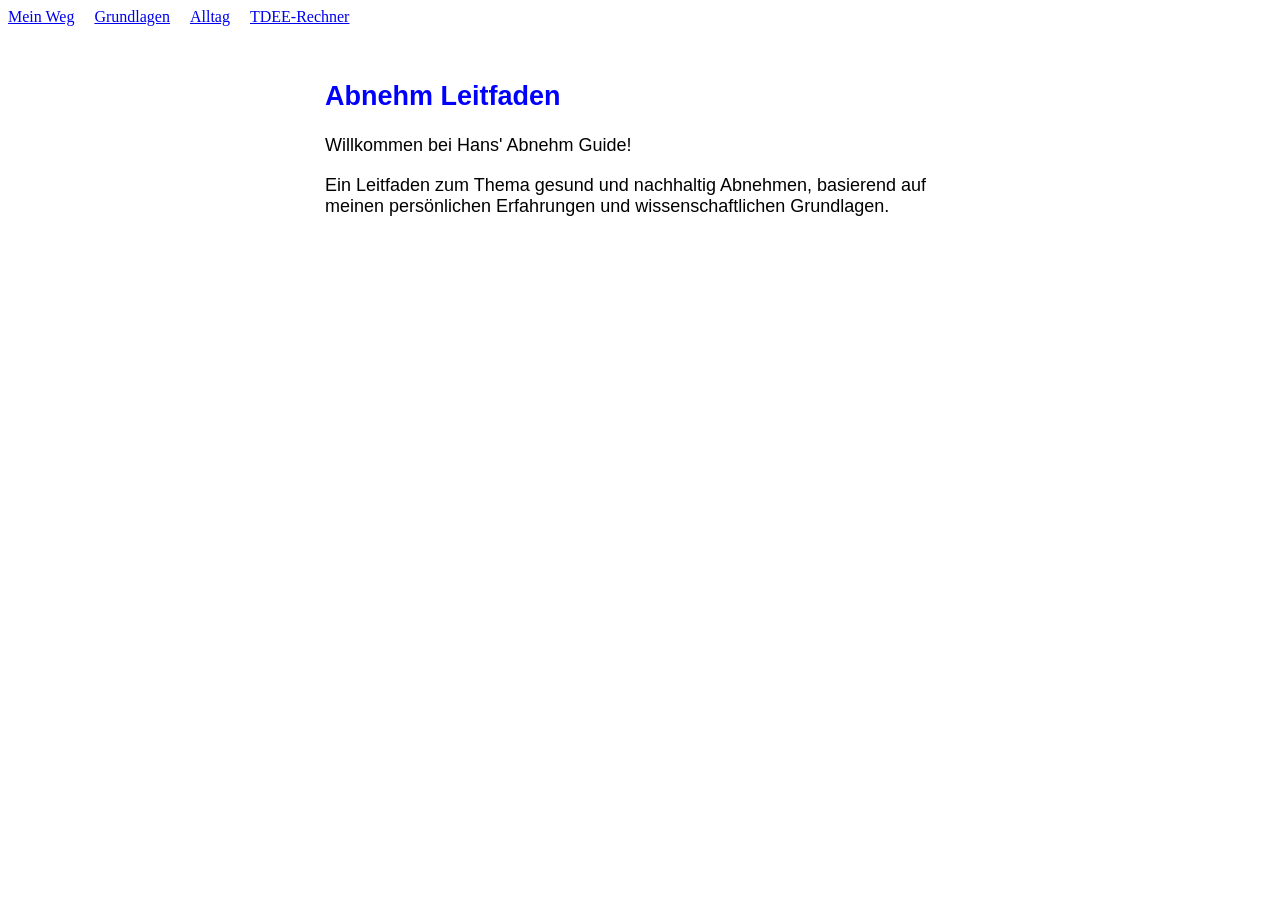
<file: index.html>
<!DOCTYPE html>
<html>
<head>
    <title>Hans' Abnehm Guide</title>
    <link rel="stylesheet" type="text/css" href="style.css">
    <meta name=viewport content="width=device-width, initial-scale=1">
</head>
<body>
    <nav>
        <a href="mein-weg.html">Mein Weg</a>
        <a href="grundlagen.html">Grundlagen</a>
        <a href="alltag.html">Alltag</a>
        <a href="rechner.html">TDEE-Rechner</a>
    </nav>
      
    <article>
    <h1 class="headline">Abnehm Leitfaden</h1>
    
            <p>
                Willkommen bei Hans' Abnehm Guide!
            </p>
            <p>
                Ein Leitfaden zum Thema gesund und nachhaltig Abnehmen, basierend auf meinen persönlichen
                Erfahrungen und wissenschaftlichen Grundlagen.
            </p>
    </article>

    <script src="script.js"></script>

</body>
</html>
</file>
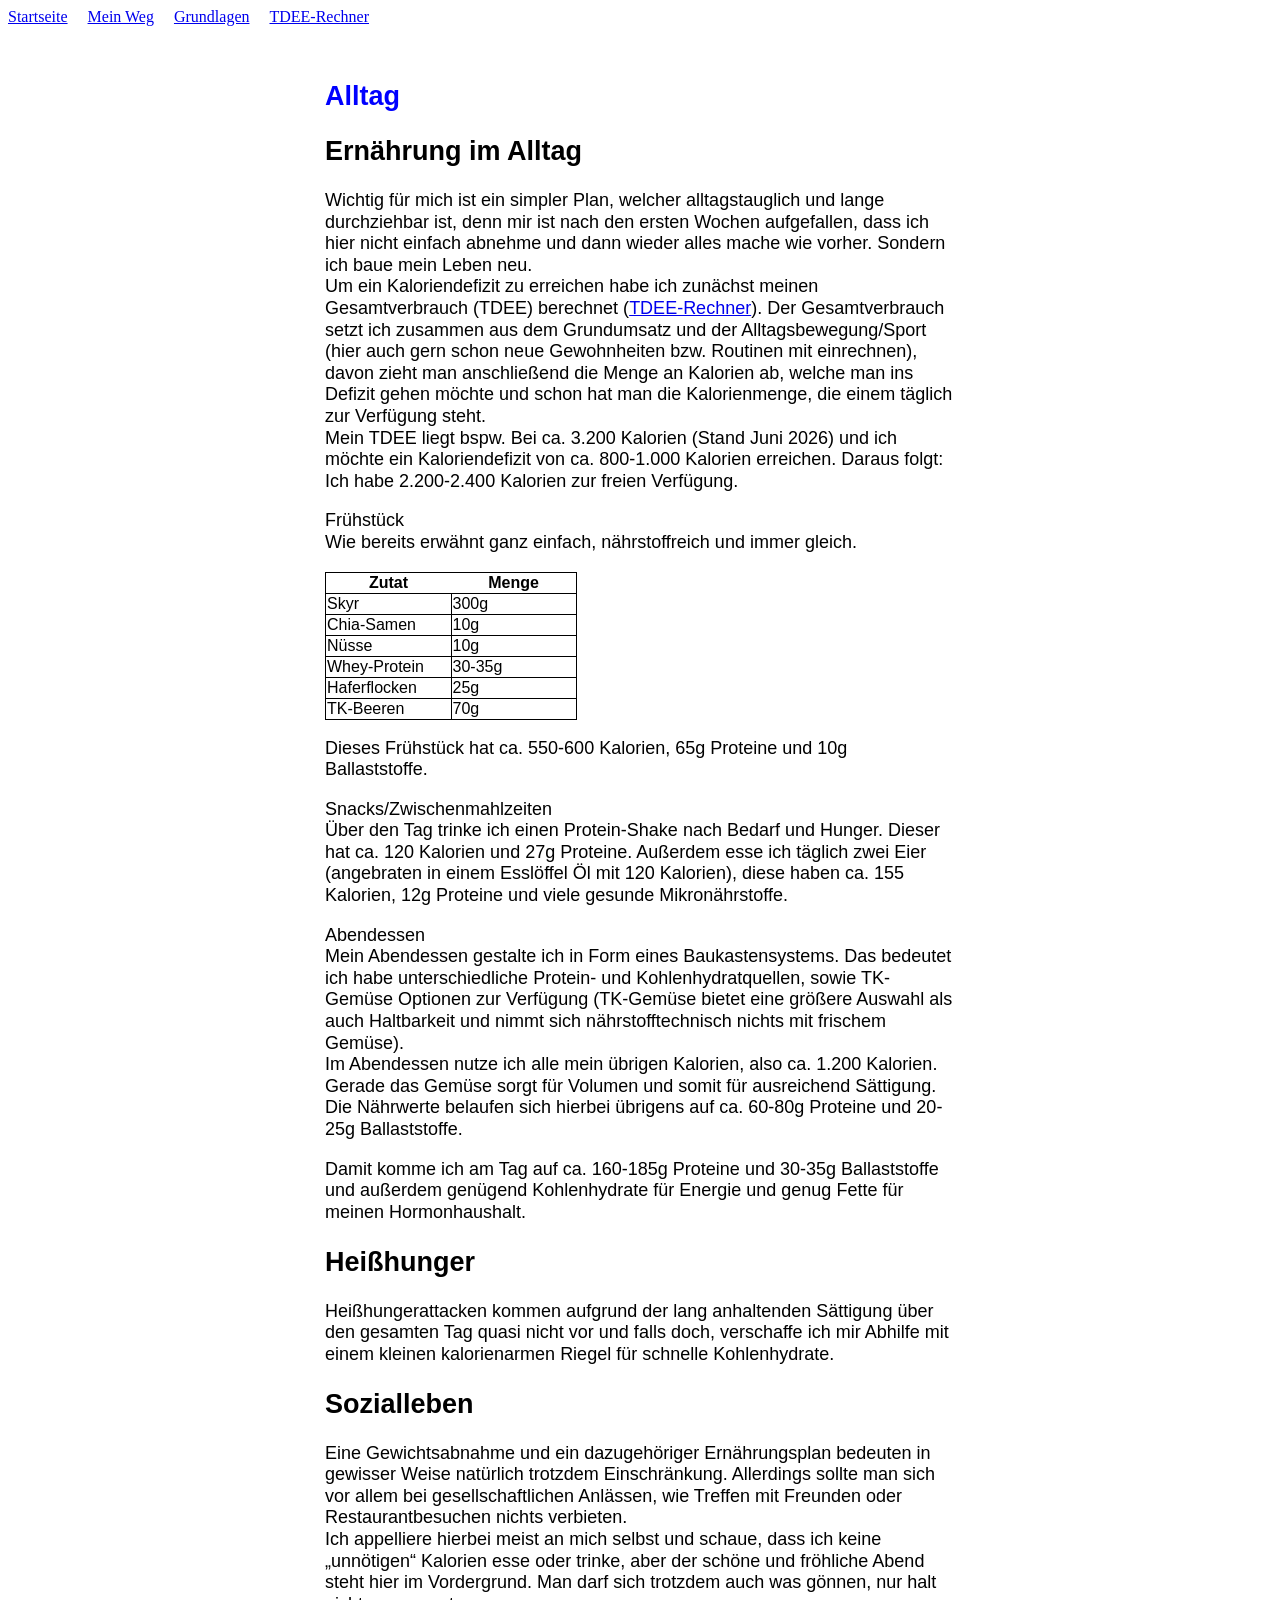
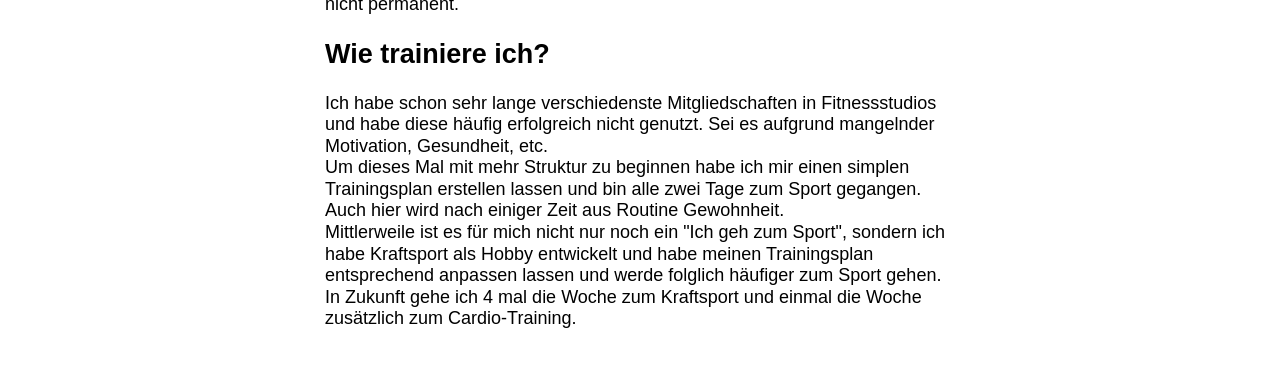
<file: alltag.html>
<html>
    <head>
    <title>Alltag</title>
    <link rel="stylesheet" type="text/css" href="style.css">
    <meta name=viewport content="width=device-width, initial-scale=1">
    </head>

    <body>
        <nav>
            <a href="index.html">Startseite</a>
            <a href="mein-weg.html">Mein Weg</a>
            <a href="grundlagen.html">Grundlagen</a>
            <a href="rechner.html">TDEE-Rechner</a>
        </nav>

        <article>
            <h1 class="headline">Alltag</h1>

            <h2 class="chapter">Ernährung im Alltag</h2>
            <p>
                Wichtig für mich ist ein simpler Plan, welcher alltagstauglich und lange durchziehbar ist,
denn mir ist nach den ersten Wochen aufgefallen, dass ich hier nicht einfach abnehme
und dann wieder alles mache wie vorher. Sondern ich baue mein Leben neu. <br>
Um ein Kaloriendefizit zu erreichen habe ich zunächst meinen Gesamtverbrauch (TDEE)
berechnet (<a href="rechner.html">TDEE-Rechner</a>). Der Gesamtverbrauch setzt ich
zusammen aus dem Grundumsatz und der Alltagsbewegung/Sport (hier auch gern schon
neue Gewohnheiten bzw. Routinen mit einrechnen), davon zieht man anschließend die
Menge an Kalorien ab, welche man ins Defizit gehen möchte und schon hat man die
Kalorienmenge, die einem täglich zur Verfügung steht. <br>
Mein TDEE liegt bspw. Bei ca. 3.200 Kalorien (Stand Juni 2026) und ich möchte ein Kaloriendefizit von ca.
800-1.000 Kalorien erreichen. Daraus folgt: Ich habe 2.200-2.400 Kalorien zur freien
Verfügung.
            </p>
            <p>
                Frühstück<br>
Wie bereits erwähnt ganz einfach, nährstoffreich und immer gleich.
            </p>
            <table class="breakfast">
                <tr>
                    <th>Zutat</th>
                    <th>Menge</th>
                </tr>
                <tr>
                    <td>Skyr</td>
                    <td>300g</td>
                </tr>
                <tr>
                    <td>Chia-Samen</td>
                    <td>10g</td>
                </tr>
                <tr>
                    <td>Nüsse</td>
                    <td>10g</td>
                </tr>
                <tr>
                    <td>Whey-Protein</td>
                    <td>30-35g</td>
                </tr>
                <tr>
                    <td>Haferflocken</td>
                    <td>25g</td>
                </tr>
                <tr>
                    <td>TK-Beeren</td>
                    <td>70g</td>
                </tr>
            </table>
            <p>
                Dieses Frühstück hat ca. 550-600 Kalorien, 65g Proteine und 10g Ballaststoffe.
            </p>
            <p>
                Snacks/Zwischenmahlzeiten<br>
Über den Tag trinke ich einen Protein-Shake nach Bedarf und Hunger. Dieser hat ca. 120
Kalorien und 27g Proteine. Außerdem esse ich täglich zwei Eier (angebraten in einem
Esslöffel Öl mit 120 Kalorien), diese haben ca. 155 Kalorien, 12g Proteine und viele
gesunde Mikronährstoffe.
            </p>
            <p>
                Abendessen<br>
Mein Abendessen gestalte ich in Form eines Baukastensystems. Das bedeutet ich habe
unterschiedliche Protein- und Kohlenhydratquellen, sowie TK-Gemüse Optionen zur
Verfügung (TK-Gemüse bietet eine größere Auswahl als auch Haltbarkeit und nimmt sich
nährstofftechnisch nichts mit frischem Gemüse). <br>
Im Abendessen nutze ich alle mein übrigen Kalorien, also ca. 1.200 Kalorien.
Gerade das Gemüse sorgt für Volumen und somit für ausreichend Sättigung.
Die Nährwerte belaufen sich hierbei übrigens auf ca. 60-80g Proteine und 20-25g
Ballaststoffe.
            </p>
            <p>
                Damit komme ich am Tag auf ca. 160-185g Proteine und 30-35g Ballaststoffe und
außerdem genügend Kohlenhydrate für Energie und genug Fette für meinen
Hormonhaushalt.
            </p>

            <h2 class="chapter">Heißhunger</h2>
            <p>
                Heißhungerattacken kommen aufgrund der lang anhaltenden Sättigung über den
gesamten Tag quasi nicht vor und falls doch, verschaffe ich mir Abhilfe mit einem kleinen
kalorienarmen Riegel für schnelle Kohlenhydrate.
            </p>

            <h2 class="chapter">Sozialleben</h2>
            <p>
                Eine Gewichtsabnahme und ein dazugehöriger Ernährungsplan bedeuten in gewisser
Weise natürlich trotzdem Einschränkung. Allerdings sollte man sich vor allem bei
gesellschaftlichen Anlässen, wie Treffen mit Freunden oder Restaurantbesuchen nichts
verbieten. <br>
Ich appelliere hierbei meist an mich selbst und schaue, dass ich keine „unnötigen“
Kalorien esse oder trinke, aber der schöne und fröhliche Abend steht hier im Vordergrund.
Man darf sich trotzdem auch was gönnen, nur halt nicht permanent.
            </p>

            <h2 class="chapter">Wie trainiere ich?</h2>
            <p>
                Ich habe schon sehr lange verschiedenste Mitgliedschaften in Fitnessstudios und habe
diese häufig erfolgreich nicht genutzt. Sei es aufgrund mangelnder Motivation,
Gesundheit, etc. <br>
Um dieses Mal mit mehr Struktur zu beginnen habe ich mir einen simplen Trainingsplan
erstellen lassen und bin alle zwei Tage zum Sport gegangen. Auch hier wird nach einiger
Zeit aus Routine Gewohnheit. <br>
Mittlerweile ist es für mich nicht nur noch ein "Ich geh zum Sport", sondern ich habe
Kraftsport als Hobby entwickelt und habe meinen Trainingsplan entsprechend anpassen
lassen und werde folglich häufiger zum Sport gehen. In Zukunft gehe ich 4 mal die Woche
zum Kraftsport und einmal die Woche zusätzlich zum Cardio-Training.
            </p>
        </article>
    </body>
</html>
</file>
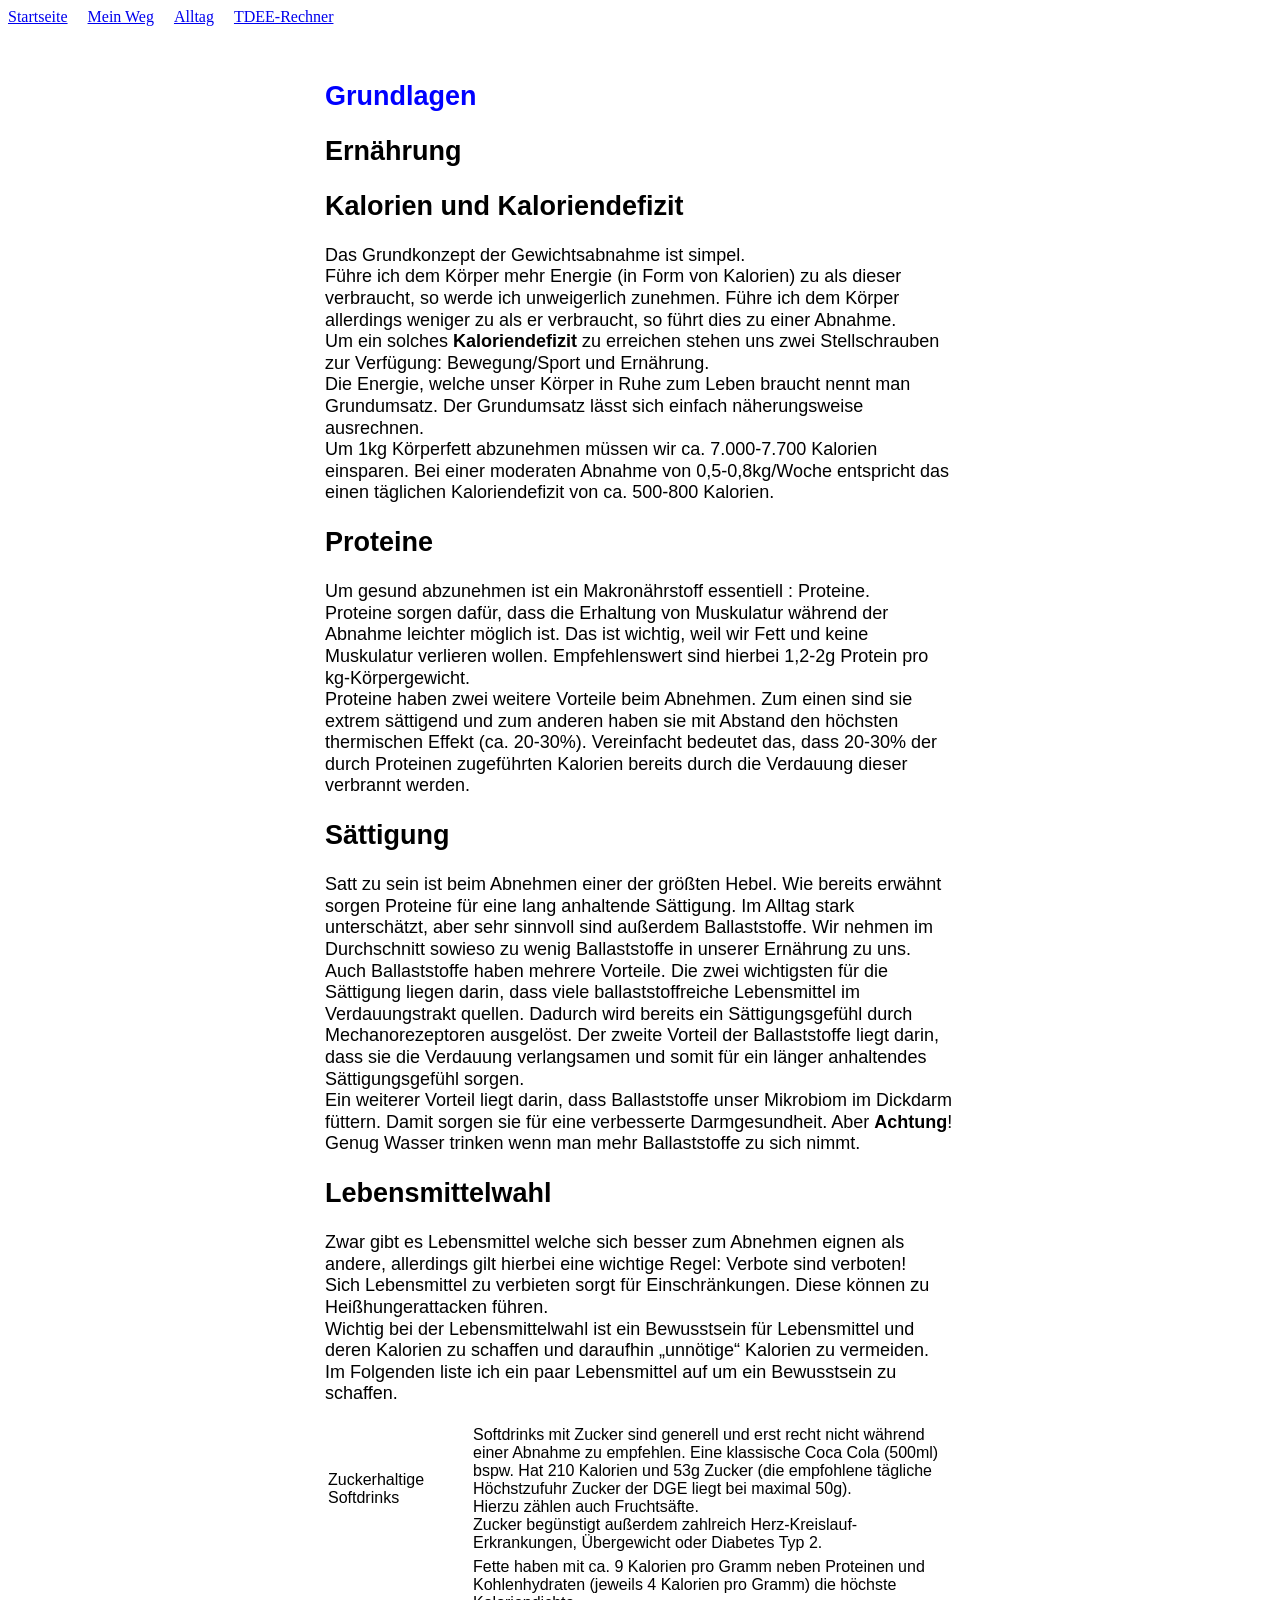
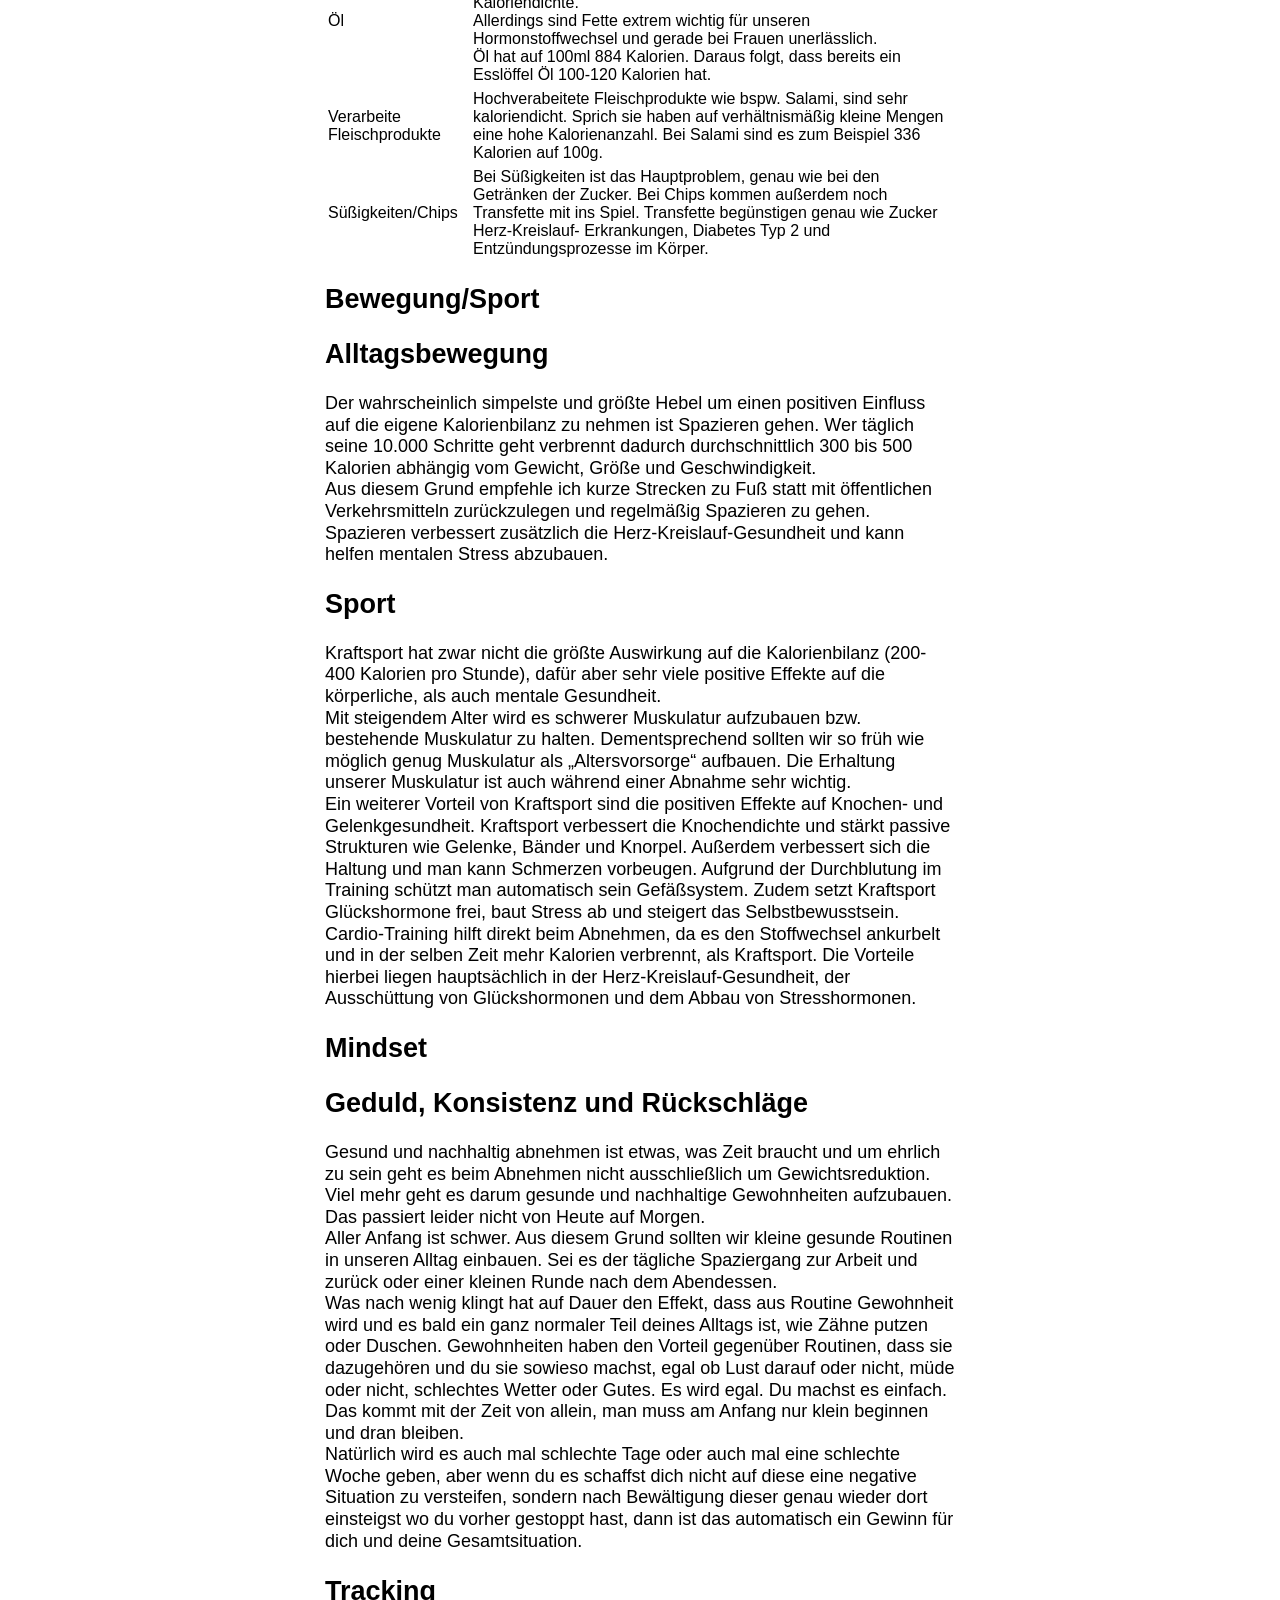
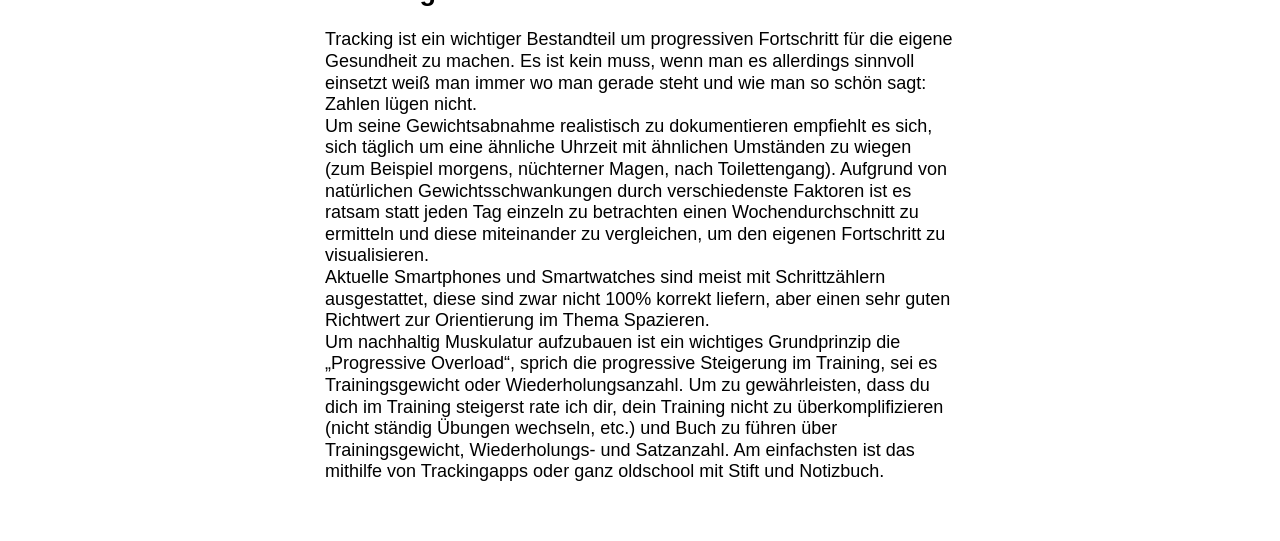
<file: grundlagen.html>
<html>

    <head>
    <title>Grundlagen</title>
    <link rel="stylesheet" type="text/css" href="style.css">
    <meta name=viewport content="width=device-width, initial-scale=1">
    </head>

    <body>
        <nav>
            <a href="index.html">Startseite</a>
            <a href="mein-weg.html">Mein Weg</a>
            <a href="alltag.html">Alltag</a>
            <a href="rechner.html">TDEE-Rechner</a>
        </nav>

        <article>
            <h1 class="headline">Grundlagen</h1>

            <h2 class="chapter">Ernährung</h2>

            <h2 class="underchapter">Kalorien und Kaloriendefizit</h2>
            <p>
                Das Grundkonzept der Gewichtsabnahme ist simpel. <br> Führe ich dem Körper mehr Energie
(in Form von Kalorien) zu als dieser verbraucht, so werde ich unweigerlich zunehmen.
Führe ich dem Körper allerdings weniger zu als er verbraucht, so führt dies zu einer
Abnahme. <br>
Um ein solches <b>Kaloriendefizit</b> zu erreichen stehen uns zwei Stellschrauben zur
Verfügung: Bewegung/Sport und Ernährung. <br>
Die Energie, welche unser Körper in Ruhe zum Leben braucht nennt man Grundumsatz.
Der Grundumsatz lässt sich einfach näherungsweise ausrechnen. <br>
Um 1kg Körperfett abzunehmen müssen wir ca. 7.000-7.700 Kalorien einsparen. Bei einer
moderaten Abnahme von 0,5-0,8kg/Woche entspricht das einen täglichen
Kaloriendefizit von ca. 500-800 Kalorien.
            </p>

            <h2 class="underchapter">Proteine</h2>
            <p>
                Um gesund abzunehmen ist ein Makronährstoff essentiell : Proteine. <br>
Proteine sorgen dafür, dass die
Erhaltung von Muskulatur während der Abnahme leichter möglich ist. Das ist wichtig, weil
wir Fett und keine Muskulatur verlieren wollen. Empfehlenswert sind hierbei 1,2-2g
Protein pro kg-Körpergewicht. <br>
Proteine haben zwei weitere Vorteile beim Abnehmen. Zum einen sind sie extrem
sättigend und zum anderen haben sie mit Abstand den höchsten thermischen Effekt (ca.
20-30%). Vereinfacht bedeutet das, dass 20-30% der durch Proteinen zugeführten
Kalorien bereits durch die Verdauung dieser verbrannt werden.
            </p>

            <h2 class="underchapter">Sättigung</h2>
            <p>
                Satt zu sein ist beim Abnehmen einer der größten Hebel. Wie bereits erwähnt sorgen
Proteine für eine lang anhaltende Sättigung.
Im Alltag stark unterschätzt, aber sehr sinnvoll sind außerdem Ballaststoffe.
Wir nehmen im Durchschnitt sowieso zu wenig Ballaststoffe in unserer Ernährung zu uns. <br>
Auch Ballaststoffe haben mehrere Vorteile. Die zwei wichtigsten für die Sättigung liegen
darin, dass viele ballaststoffreiche Lebensmittel im Verdauungstrakt quellen. Dadurch wird
bereits ein Sättigungsgefühl durch Mechanorezeptoren ausgelöst. Der zweite Vorteil der
Ballaststoffe liegt darin, dass sie die Verdauung verlangsamen und somit für ein länger
anhaltendes Sättigungsgefühl sorgen. <br>
Ein weiterer Vorteil liegt darin, dass Ballaststoffe unser Mikrobiom im Dickdarm füttern. Damit
sorgen sie für eine verbesserte Darmgesundheit.
Aber <b>Achtung</b>! Genug Wasser trinken wenn man mehr Ballaststoffe zu sich nimmt.
            </p>

            <h2 class="underchapter">Lebensmittelwahl</h2>
            <p>
                Zwar gibt es Lebensmittel welche sich besser zum Abnehmen eignen als andere,
allerdings gilt hierbei eine wichtige Regel: Verbote sind verboten! <br>
Sich Lebensmittel zu verbieten sorgt für Einschränkungen. Diese können zu
Heißhungerattacken führen. <br>
Wichtig bei der Lebensmittelwahl ist ein Bewusstsein für Lebensmittel und deren Kalorien
zu schaffen und daraufhin „unnötige“ Kalorien zu vermeiden. <br>
Im Folgenden liste ich ein paar Lebensmittel auf um ein Bewusstsein zu schaffen.
            </p>
            <table class="groceries">
                <tr>
                    <td>
                        Zuckerhaltige Softdrinks
                    </td>
                    <td>
                        Softdrinks mit Zucker sind generell und erst recht nicht während einer
Abnahme zu empfehlen. Eine klassische Coca Cola (500ml) bspw. Hat
210 Kalorien und 53g Zucker (die empfohlene tägliche Höchstzufuhr
Zucker der DGE liegt bei maximal 50g). <br> Hierzu zählen auch
Fruchtsäfte. <br> Zucker begünstigt außerdem zahlreich Herz-Kreislauf-
Erkrankungen, Übergewicht oder Diabetes Typ 2.
                    </td>
                </tr>
                <tr></tr>
                <tr>
                    <td>Öl</td>
                    <td>
                        Fette haben mit ca. 9 Kalorien pro Gramm neben Proteinen und
Kohlenhydraten (jeweils 4 Kalorien pro Gramm) die höchste
Kaloriendichte. <br> Allerdings sind Fette extrem wichtig für unseren
Hormonstoffwechsel und gerade bei Frauen unerlässlich. <br> Öl hat auf
100ml 884 Kalorien. Daraus folgt, dass bereits ein Esslöffel Öl 100-120
Kalorien hat.
                    </td>
                </tr>
                <tr></tr>
                <tr>
                    <td>
                        Verarbeite Fleischprodukte
                    </td>
                    <td>
                        Hochverabeitete Fleischprodukte wie bspw. Salami, sind sehr
kaloriendicht. Sprich sie haben auf verhältnismäßig kleine Mengen
eine hohe Kalorienanzahl. Bei Salami sind es zum Beispiel 336
Kalorien auf 100g.
                    </td>
                </tr>
                <tr></tr>
                <tr>
                    <td>
                        Süßigkeiten/Chips
                    </td>
                    <td>
                        Bei Süßigkeiten ist das Hauptproblem, genau wie bei den Getränken
der Zucker. Bei Chips kommen außerdem noch Transfette mit ins
Spiel. Transfette begünstigen genau wie Zucker Herz-Kreislauf-
Erkrankungen, Diabetes Typ 2 und Entzündungsprozesse im Körper.
                    </td>
                </tr>
            </table>

            <h2 class="chapter">Bewegung/Sport</h2>

            <h2 class="underchapter">Alltagsbewegung</h2>
            <p>
                Der wahrscheinlich simpelste und größte Hebel um einen positiven Einfluss auf die eigene
Kalorienbilanz zu nehmen ist Spazieren gehen. Wer täglich seine 10.000 Schritte geht
verbrennt dadurch durchschnittlich 300 bis 500 Kalorien abhängig vom Gewicht, Größe
und Geschwindigkeit. <br> Aus diesem Grund empfehle ich kurze Strecken zu Fuß statt mit
öffentlichen Verkehrsmitteln zurückzulegen und regelmäßig Spazieren zu gehen.
Spazieren verbessert zusätzlich die Herz-Kreislauf-Gesundheit und kann helfen mentalen
Stress abzubauen.
            </p>

            <h2 class="underchapter">Sport</h2>
            <p>
                Kraftsport hat zwar nicht die größte Auswirkung auf die Kalorienbilanz (200-400 Kalorien
pro Stunde), dafür aber sehr viele positive Effekte auf die körperliche, als auch mentale
Gesundheit. <br>
Mit steigendem Alter wird es schwerer Muskulatur aufzubauen bzw. bestehende
Muskulatur zu halten. Dementsprechend sollten wir so früh wie möglich genug Muskulatur
als „Altersvorsorge“ aufbauen. Die Erhaltung unserer Muskulatur ist auch während einer
Abnahme sehr wichtig. <br>
Ein weiterer Vorteil von Kraftsport sind die positiven Effekte auf Knochen- und
Gelenkgesundheit. Kraftsport verbessert die Knochendichte und stärkt passive Strukturen
wie Gelenke, Bänder und Knorpel.
Außerdem verbessert sich die Haltung und man kann Schmerzen vorbeugen.
Aufgrund der Durchblutung im Training schützt man automatisch sein Gefäßsystem.
Zudem setzt Kraftsport Glückshormone frei, baut Stress ab und steigert das
Selbstbewusstsein. <br>
Cardio-Training hilft direkt beim Abnehmen, da es den Stoffwechsel ankurbelt und in der
selben Zeit mehr Kalorien verbrennt, als Kraftsport.
Die Vorteile hierbei liegen hauptsächlich in der Herz-Kreislauf-Gesundheit, der
Ausschüttung von Glückshormonen und dem Abbau von Stresshormonen.
            </p>

            <h2 class="chapter">Mindset</h2>
            
            <h2 class="underchapter">Geduld, Konsistenz und Rückschläge</h2>
            <p>
                Gesund und nachhaltig abnehmen ist etwas, was Zeit braucht und um ehrlich zu sein geht
es beim Abnehmen nicht ausschließlich um Gewichtsreduktion. Viel mehr geht es darum
gesunde und nachhaltige Gewohnheiten aufzubauen. Das passiert leider nicht von Heute
auf Morgen. <br>
Aller Anfang ist schwer. Aus diesem Grund sollten wir kleine gesunde Routinen
in unseren Alltag einbauen. Sei es der tägliche Spaziergang zur Arbeit und zurück oder
einer kleinen Runde nach dem Abendessen. <br>
Was nach wenig klingt hat auf Dauer den Effekt, dass aus Routine Gewohnheit wird und
es bald ein ganz normaler Teil deines Alltags ist, wie Zähne putzen oder Duschen.
Gewohnheiten haben den Vorteil gegenüber Routinen, dass sie dazugehören und du sie
sowieso machst, egal ob Lust darauf oder nicht, müde oder nicht, schlechtes Wetter oder
Gutes. Es wird egal. Du machst es einfach. Das kommt mit der Zeit von allein, man muss
am Anfang nur klein beginnen und dran bleiben. <br>
Natürlich wird es auch mal schlechte Tage oder auch mal eine schlechte Woche geben,
aber wenn du es schaffst dich nicht auf diese eine negative Situation zu versteifen,
sondern nach Bewältigung dieser genau wieder dort einsteigst wo du vorher gestoppt
hast, dann ist das automatisch ein Gewinn für dich und deine Gesamtsituation.
            </p>

            <h2 class="chapter">Tracking</h2>
            <p>
                Tracking ist ein wichtiger Bestandteil um progressiven Fortschritt für die eigene
Gesundheit zu machen. Es ist kein muss, wenn man es allerdings sinnvoll einsetzt weiß
man immer wo man gerade steht und wie man so schön sagt: Zahlen lügen nicht. <br>
Um seine Gewichtsabnahme realistisch zu dokumentieren empfiehlt es sich, sich täglich
um eine ähnliche Uhrzeit mit ähnlichen Umständen zu wiegen (zum Beispiel morgens,
nüchterner Magen, nach Toilettengang). Aufgrund von natürlichen Gewichtsschwankungen
durch verschiedenste Faktoren ist es ratsam statt jeden Tag einzeln zu betrachten einen
Wochendurchschnitt zu ermitteln und diese miteinander zu vergleichen, um den eigenen
Fortschritt zu visualisieren. <br>
Aktuelle Smartphones und Smartwatches sind meist mit Schrittzählern ausgestattet, diese
sind zwar nicht 100% korrekt liefern, aber einen sehr guten Richtwert zur Orientierung im
Thema Spazieren. <br>
Um nachhaltig Muskulatur aufzubauen ist ein wichtiges Grundprinzip die „Progressive
Overload“, sprich die progressive Steigerung im Training, sei es Trainingsgewicht oder
Wiederholungsanzahl. Um zu gewährleisten, dass du dich im Training steigerst rate ich dir,
dein Training nicht zu überkomplifizieren (nicht ständig Übungen wechseln, etc.) und Buch
zu führen über Trainingsgewicht, Wiederholungs- und Satzanzahl. Am einfachsten ist das
mithilfe von Trackingapps oder ganz oldschool mit Stift und Notizbuch.
            </p>
        </article>
    </body>

</html>
</file>
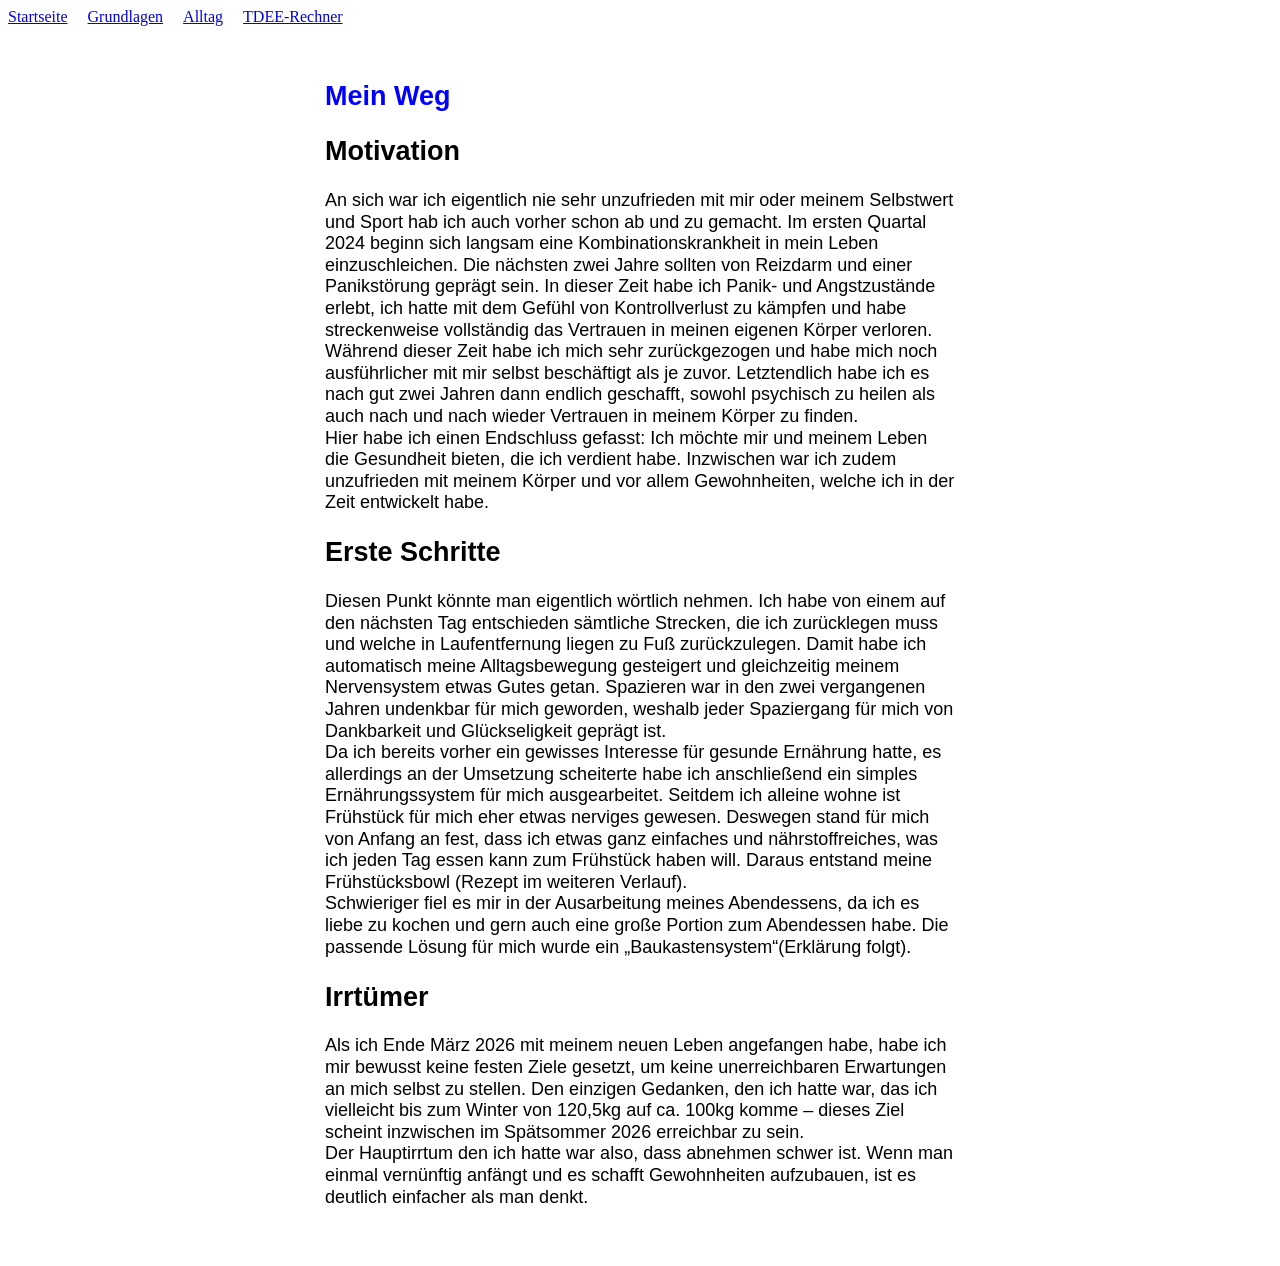
<file: mein-weg.html>
<html>
    <head>
    <title>Mein Weg</title>
    <link rel="stylesheet" type="text/css" href="style.css">
    <meta name=viewport content="width=device-width, initial-scale=1">
    </head>

    <body>
        <nav>
            <a href="index.html">Startseite</a>
            <a href="grundlagen.html">Grundlagen</a>
            <a href="alltag.html">Alltag</a>
            <a href="rechner.html">TDEE-Rechner</a>
        </nav>

        <article>    
            <h1 class="headline">Mein Weg</h1>

            <h2 class="chapter">Motivation</h2>
            <p>
                An sich war ich eigentlich nie sehr unzufrieden mit mir oder meinem Selbstwert und Sport
hab ich auch vorher schon ab und zu gemacht. Im ersten Quartal 2024 beginn sich
langsam eine Kombinationskrankheit in mein Leben einzuschleichen.
Die nächsten zwei Jahre sollten von Reizdarm und einer Panikstörung geprägt sein. In
dieser Zeit habe ich Panik- und Angstzustände erlebt, ich hatte mit dem Gefühl von
Kontrollverlust zu kämpfen und habe streckenweise vollständig das Vertrauen in meinen
eigenen Körper verloren. <br>
Während dieser Zeit habe ich mich sehr zurückgezogen und habe mich noch ausführlicher
mit mir selbst beschäftigt als je zuvor.
Letztendlich habe ich es nach gut zwei Jahren dann endlich geschafft, sowohl
psychisch zu heilen als auch nach und nach wieder Vertrauen in meinem Körper zu
finden. <br>
Hier habe ich einen Endschluss gefasst: Ich möchte mir und meinem Leben die
Gesundheit bieten, die ich verdient habe.
Inzwischen war ich zudem unzufrieden mit meinem Körper und vor allem Gewohnheiten,
welche ich in der Zeit entwickelt habe.
            </p>

            <h2 class="chapter">Erste Schritte</h2>
            <p>
                Diesen Punkt könnte man eigentlich wörtlich nehmen. Ich habe von einem auf den
nächsten Tag entschieden sämtliche Strecken, die ich zurücklegen muss und welche in
Laufentfernung liegen zu Fuß zurückzulegen. Damit habe ich automatisch meine
Alltagsbewegung gesteigert und gleichzeitig meinem Nervensystem etwas Gutes getan.
Spazieren war in den zwei vergangenen Jahren undenkbar für mich geworden, weshalb
jeder Spaziergang für mich von Dankbarkeit und Glückseligkeit geprägt ist. <br>
Da ich bereits vorher ein gewisses Interesse für gesunde Ernährung hatte, es allerdings
an der Umsetzung scheiterte habe ich anschließend ein simples Ernährungssystem für
mich ausgearbeitet.
Seitdem ich alleine wohne ist Frühstück für mich eher etwas nerviges gewesen. Deswegen
stand für mich von Anfang an fest, dass ich etwas ganz einfaches und nährstoffreiches, was ich
jeden Tag essen kann zum Frühstück haben will. Daraus entstand meine Frühstücksbowl (Rezept im weiteren
Verlauf). <br>
Schwieriger fiel es mir in der Ausarbeitung meines Abendessens, da ich es liebe zu
kochen und gern auch eine große Portion zum Abendessen habe.
Die passende Lösung für mich wurde ein „Baukastensystem“(Erklärung folgt).
            </p>

            <h2 class="chapter">Irrtümer</h2>
            <p>
                Als ich Ende März 2026 mit meinem neuen Leben angefangen habe, habe ich mir bewusst
keine festen Ziele gesetzt, um keine unerreichbaren Erwartungen an mich selbst zu
stellen.
Den einzigen Gedanken, den ich hatte war, das ich vielleicht bis zum Winter von 120,5kg
auf ca. 100kg komme – dieses Ziel scheint inzwischen im Spätsommer 2026 erreichbar zu
sein. <br>
Der Hauptirrtum den ich hatte war also, dass abnehmen schwer ist. Wenn man einmal
vernünftig anfängt und es schafft Gewohnheiten aufzubauen, ist es deutlich einfacher als
man denkt.
            </p>
        </article>
    </body>
</html>
</file>
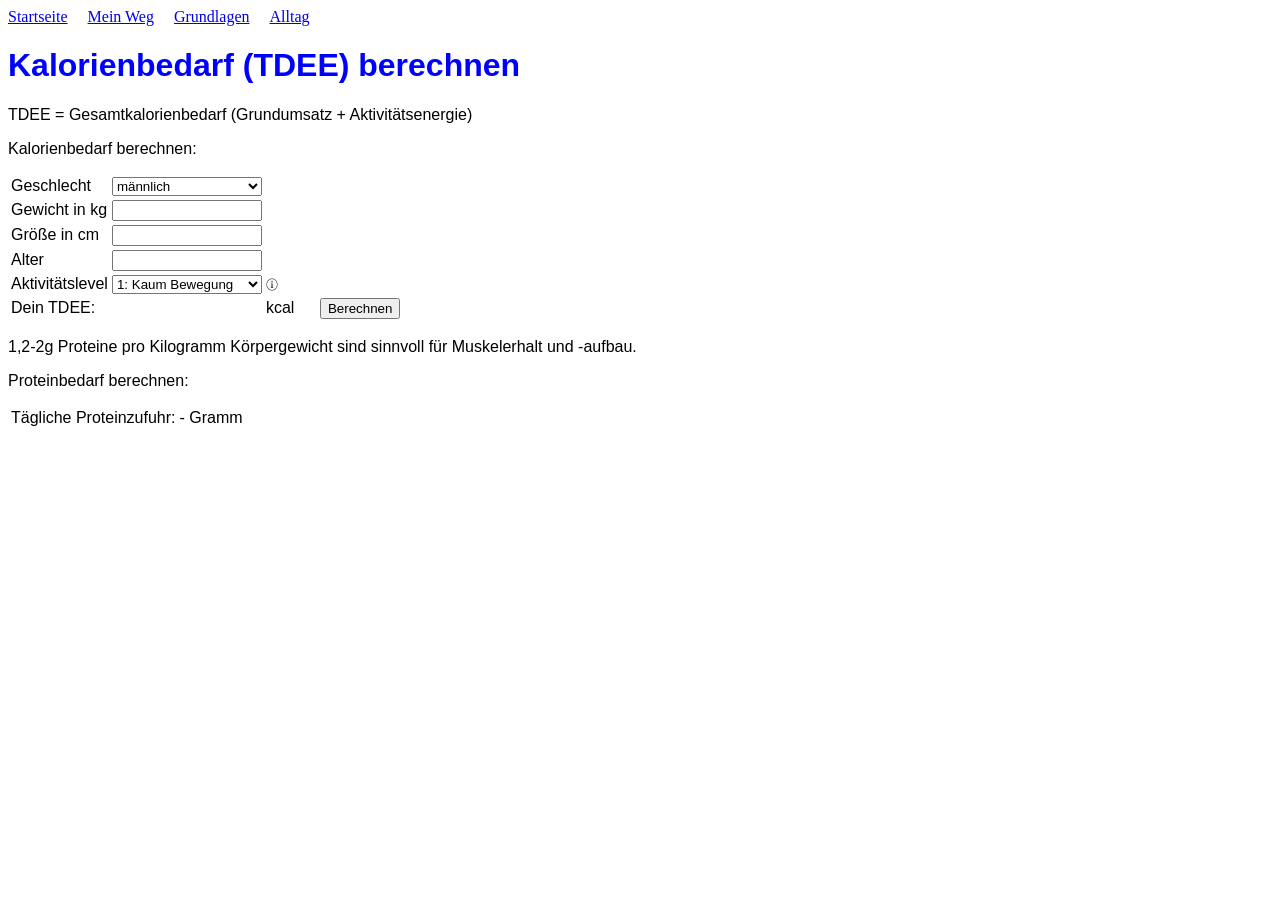
<file: rechner.html>
<html>
    <head>
    <title>TDEE-Rechner</title>
    <link rel="stylesheet" type="text/css" href="style.css">
    <meta name=viewport content="width=device-width, initial-scale=1">
    </head>

    <body>
        <nav>
            <a href="index.html">Startseite</a>
            <a href="mein-weg.html">Mein Weg</a>
            <a href="grundlagen.html">Grundlagen</a>
            <a href="alltag.html">Alltag</a>
        </nav>

    <h1 class="headline">Kalorienbedarf (TDEE) berechnen</h1>
    <p>TDEE = Gesamtkalorienbedarf (Grundumsatz + Aktivitätsenergie)</p>
    <p>Kalorienbedarf berechnen:</p>

    <table class="tdee_calc">
        <tr>
            <td>
                <label>Geschlecht</label>
            </td>
            <td>
                <select id="gender">
                    <option value="5">männlich</option>
                    <option value="-161">weiblich</option>
                </select>
            </td>
        </tr>

        <tr>
            <td>
                <label>Gewicht in kg</label>
            </td>
            <td>
                <input id="weight" type="number">
            </td>
        </tr>

        <tr>
            <td>
                <label>Größe in cm</label>
            </td>
            <td>
                <input id="height" type="number">
            </td>
        </tr>

        <tr>
            <td>
                <label>Alter</label>
            </td>
            <td>
                <input id="age" type="number">
            </td>
        </tr>

        <tr>
            <td>
                <label>Aktivitätslevel</label>
            </td>
            <td>
                <select id="activity_lvl">
                    <option value="1.2">1: Kaum Bewegung</option>
                    <option value="1.375">2: Leicht aktiv</option>
                    <option value="1.55">3: Mäßig aktiv</option>
                    <option value="1.725">4: Sehr aktiv</option>
                    <option value="1.9">5: Extrem aktiv</option>
                </select>
            </td>
            <td>
                <div class="popup" onclick="popup_activity()">
                    <img class="info_icon" src="assets\info.png" alt="Info">
                    <span class="popuptext" id="myPopup">
                        1: Wenig Bewegung (z.B. Büro)<br>
                        2: 1-2x Training die Woche <br>
                        3: 3-4x Training die Woche <br>
                        4: Fast tägliches Training <br>
                        5: Tägliches Training + aktiver Job
                    </span>
                </div>
            </td>
        </tr>

        <tr>
            <td>
                <label>Dein TDEE:</label>
            </td>
            <td>
                <output id="output_tdee"></output>
            </td>
            <td>
                <label>kcal</label>
            </td>
            <td>
                <button id="calculate_tdee">Berechnen</button>
            </td>
        </tr>
    </table> 
    
    <p>1,2-2g Proteine pro Kilogramm Körpergewicht sind sinnvoll für Muskelerhalt und -aufbau.</p>
    <p>Proteinbedarf berechnen:</p>

    <table class="protein_calc">
        <tr>
            <td>
                <label>Tägliche Proteinzufuhr:</label>
            </td>
            <td>
                <output id="output_protein1"></output> - <output id="output_protein2"></output> Gramm
            </td>
        </tr>
    </table>

    <script src="script.js"></script>

    </body>

</html>
</file>
<file: style.css>
.headline {
    font-weight: bold;
    font-family: Arial, Helvetica, sans-serif;
    color: blue;
}

.chapter {
    font-family: Arial, Helvetica, sans-serif;
}

.underchapter {
    font-family: Arial, Helvetica, sans-serif;
}

nav {
    display: flex;
    gap: 20px;
}

select {
    width: 150px;
}

input {
    width: 150px;
}

article {
    max-width: 70ch;
    margin: 0 auto;
    padding: 2rem;

    font-size: 18px;
    line-height: 1.2;
}

p {
    font-family: Arial, Helvetica, sans-serif;
}

th {
    font-family: Arial, Helvetica, sans-serif;
    font-weight: bold;
}

tr {
    font-family: Arial, Helvetica, sans-serif;
}

.breakfast, .breakfast tr, .breakfast td {
    width: 40%;
    border: 1px solid black;
    border-collapse: collapse;
}

.groceries {
    width: 100%;
}

.info_icon {
    width: 25%;
    height: 25%;
    position: relative;
}

.popup {
    position: relative;
    display: inline-block;
    cursor: pointer;
}

.popup .popuptext {
    visibility: hidden;
    width: 150px;
    background-color: #555;
    color: #fff;
    text-align: center;
    border-radius: 6px;
    padding: 8px 0;
    position: absolute;
    z-index: 1;
    bottom: 125%;
    left: 50%;
    margin-left: -80px;
}

.popup .popuptext::after {
    content: "";
    position: absolute;
    top: 100%;
    left: 50%;
    margin-left: -5px;
    border-width: 5px;
    border-style: solid;
    border-color: #555 transparent transparent transparent;
}

.popup .show {
    visibility: visible;
    -webkit-animation: fadeIn 1s;
    animation: fadeIn 1s
}

@-webkit-keyframes fadeIn {
    from {opacity: 0;}
    to {opacity: 1;}
}

@keyframes fadeIn {
    from {opacity: 0;}
    to {opacity: 1;}
}
</file>
